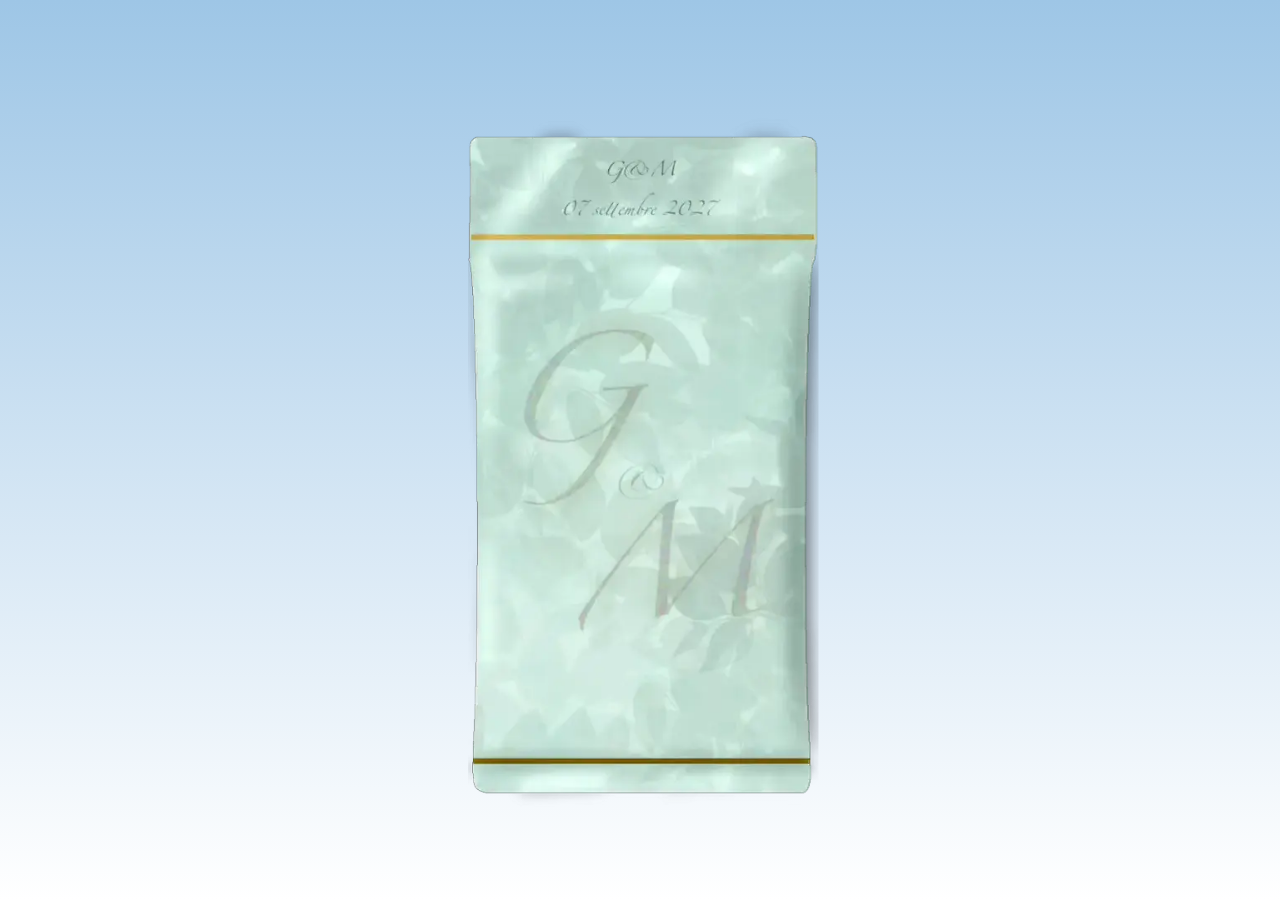
<file: index.html>
<!DOCTYPE html>
<head>
    <meta charset="UTF-8" name="viewport" content="width=device-width, initial-scale=1.0">
    <title>Partecipazioni Giada e Martina</title>
    <link rel="stylesheet" href="style.css">
</head>
<body> 
    <div class="container" id="card-container">
            <img id="conferma" src="img/PARTECIPAZIONI/Online Conferma.png">
            <img id="penultima" src="img/PARTECIPAZIONI/5 - Bimbi.png">
            <img src="img/PARTECIPAZIONI/4 - Timeline.png">
            <img src="img/PARTECIPAZIONI/3 - Quando.png">
            <img src="img/PARTECIPAZIONI/2 - Dove.png">
            <img src="img/PARTECIPAZIONI/1 - Presentazione.png">
            <video id="video-open-booster" class="fullpage" type="video/webm" muted playsinline preload="auto">
            </video>
            <img id="poster" class="fullpage" src="img/PARTECIPAZIONI/booster-first-frame.webp">
    </div>
    <div id="clicker" class="pointer ping"></div>
<script src="script.js"></script>
</body>
</html>
</file>
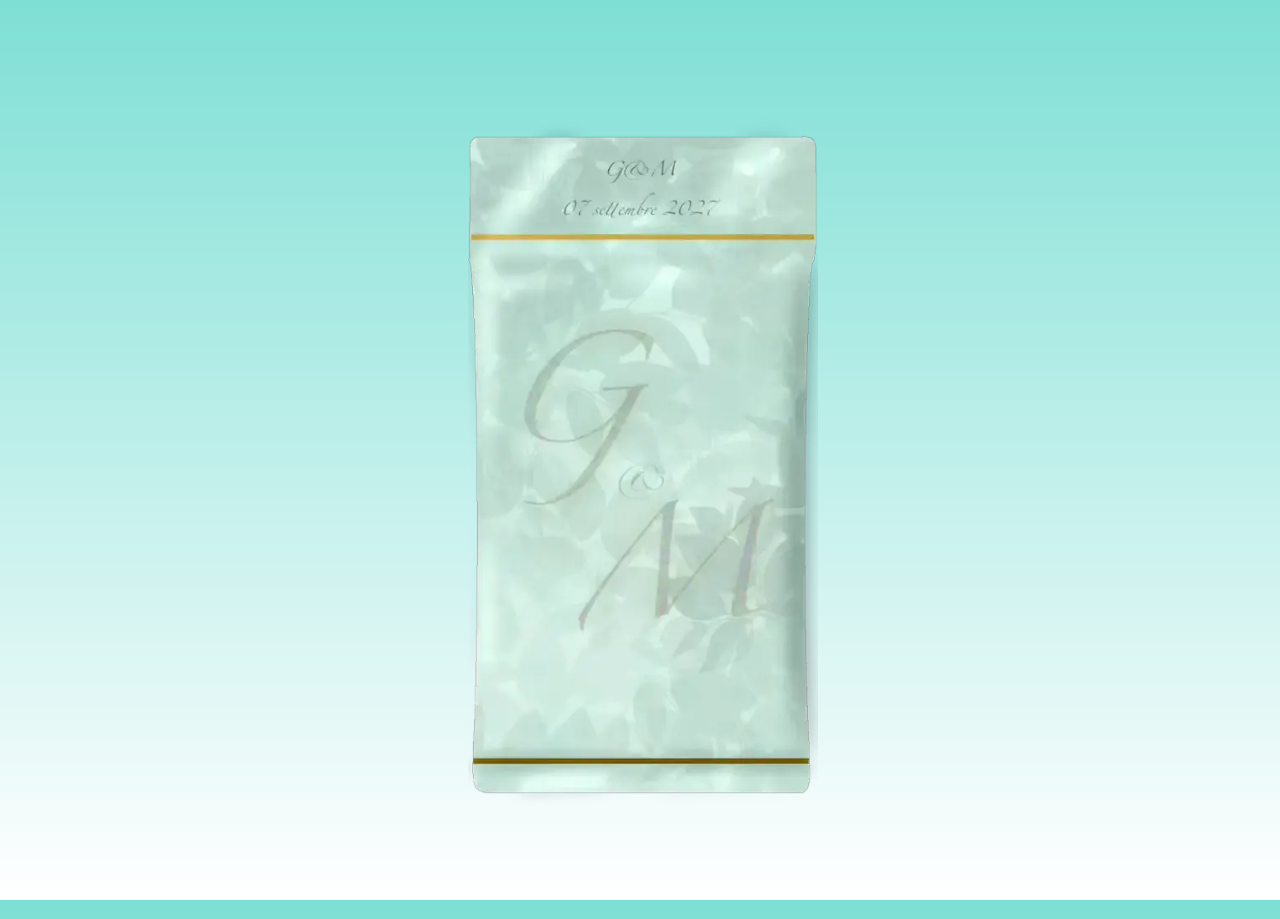
<file: 12IN11/index.html>
<!DOCTYPE html>
<head>
    <meta charset="UTF-8" name="viewport" content="width=device-width, initial-scale=1.0">
    <title>Partecipazioni Giada e Martina</title>
    <link rel="stylesheet" href="../commonUtils/style.css">
    <link rel="preload"
      as="image"
      href="../img/PARTECIPAZIONI/1 - Presentazione.png">
</head>
<body> 
    <div class="container" id="card-container">
            <img id="conferma" src="../img/PARTECIPAZIONI/Online Conferma.png">
            <img id="penultima" src="../img/PARTECIPAZIONI/5 - Link 2.png">
            <img src="../img/PARTECIPAZIONI/4 - Timeline.png">
            <img src="../img/PARTECIPAZIONI/3 - Quando.png">
            <img src="../img/PARTECIPAZIONI/2 - Dove.png">
            <img src="../img/PARTECIPAZIONI/1 - Presentazione.png">
            <video id="video-open-booster" class="fullpage" type="video/webm" muted playsinline preload="auto">
            </video>
            <video id="video-open-booster-2" class="fullpage" type="video/webm" muted playsinline preload="auto">
            </video>
            <img id="poster" class="fullpage" src="../img/PARTECIPAZIONI/booster-first-frame.webp">
    </div>
    <div id="clicker" class="pointer ping"></div>
<script src="../commonUtils/script.js"></script>
</body>
</html>
</file>
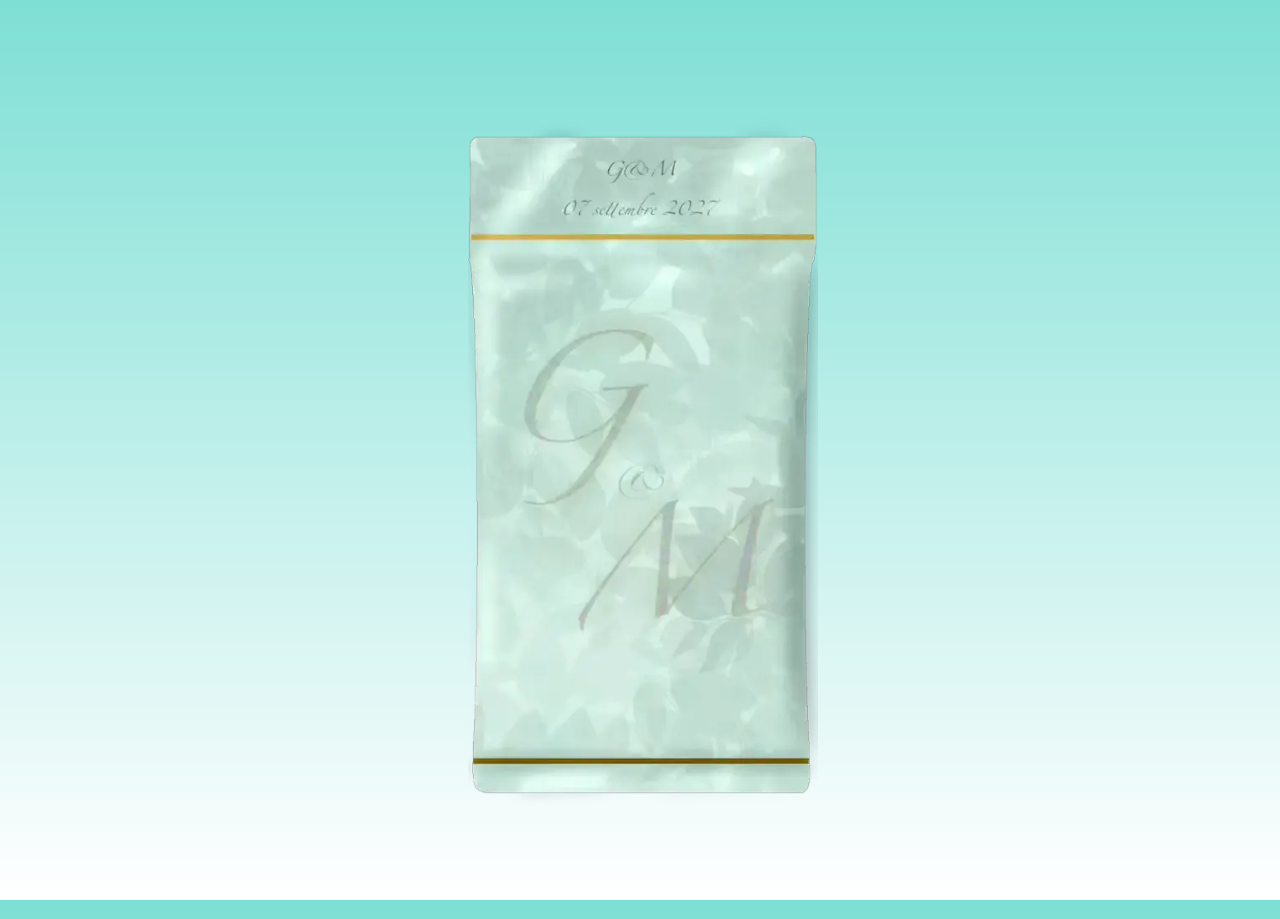
<file: 26EL4A/index.html>
<!DOCTYPE html>
<head>
    <meta charset="UTF-8" name="viewport" content="width=device-width, initial-scale=1.0">
    <title>Partecipazioni Giada e Martina</title>
    <link rel="stylesheet" href="../commonUtils/style.css">
    <link rel="preload"
      as="image"
      href="../img/PARTECIPAZIONI/1 - Presentazione.png">
</head>
<body> 
    <div class="container" id="card-container">
            <img id="conferma" src="../img/PARTECIPAZIONI/Online Conferma.png">
            <img id="penultima" src="../img/PARTECIPAZIONI/5 - Zelda 2.png">
            <img src="../img/PARTECIPAZIONI/4 - Timeline.png">
            <img src="../img/PARTECIPAZIONI/3 - Quando.png">
            <img src="../img/PARTECIPAZIONI/2 - Dove.png">
            <img src="../img/PARTECIPAZIONI/1 - Presentazione.png">
            <video id="video-open-booster" class="fullpage" type="video/webm" muted playsinline preload="auto">
            </video>
            <video id="video-open-booster-2" class="fullpage" type="video/webm" muted playsinline preload="auto">
            </video>
            <img id="poster" class="fullpage" src="../img/PARTECIPAZIONI/booster-first-frame.webp">
    </div>
    <div id="clicker" class="pointer ping"></div>
<script src="../commonUtils/script.js"></script>
</body>
</html>
</file>
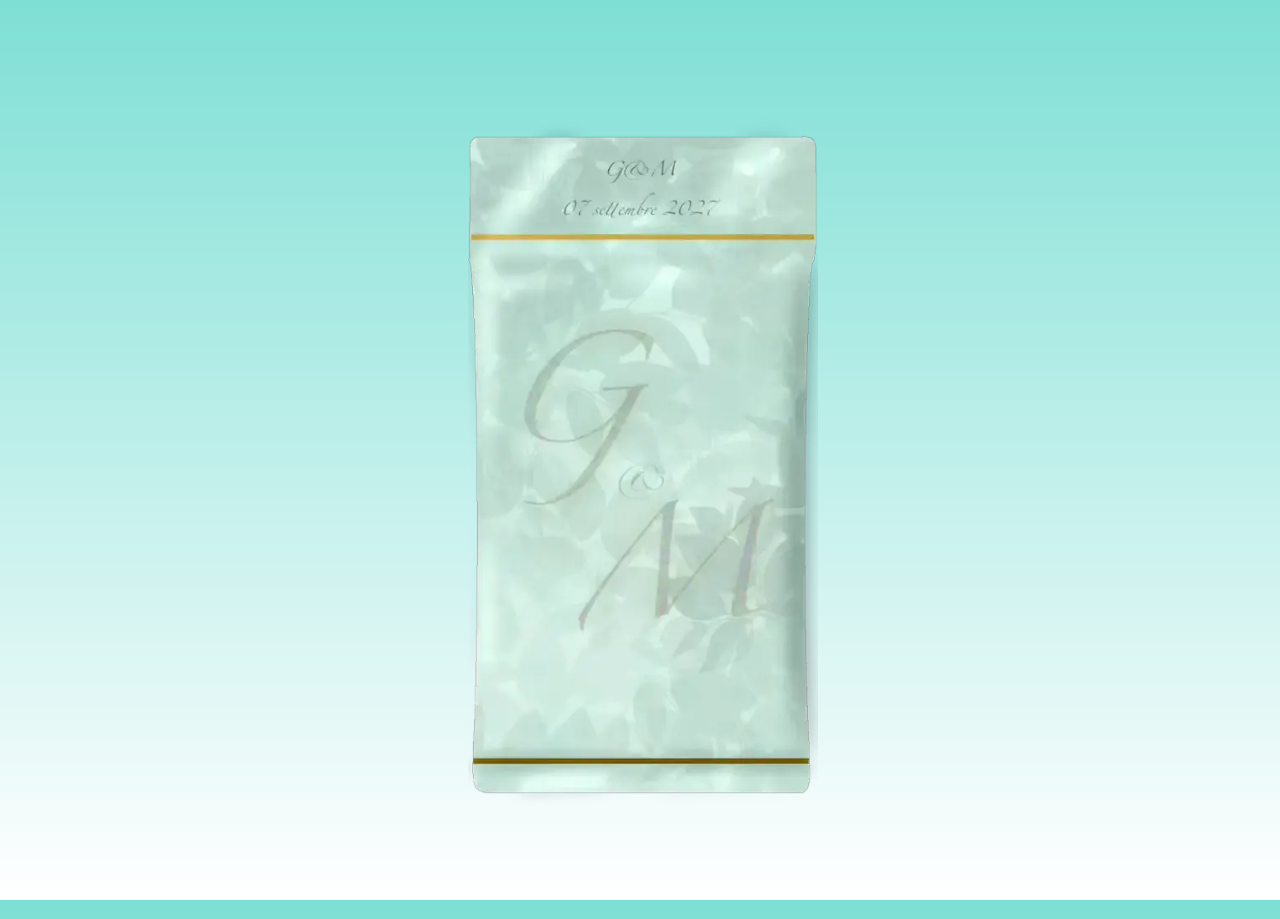
<file: 2I13B9/index.html>
<!DOCTYPE html>
<head>
    <meta charset="UTF-8" name="viewport" content="width=device-width, initial-scale=1.0">
    <title>Partecipazioni Giada e Martina</title>
    <link rel="stylesheet" href="../commonUtils/style.css">
    <link rel="preload"
      as="image"
      href="../img/PARTECIPAZIONI/1 - Presentazione.png">
</head>
<body> 
    <div class="container" id="card-container">
            <img id="conferma" src="../img/PARTECIPAZIONI/Online Conferma.png">
            <img id="penultima" src="../img/PARTECIPAZIONI/5 - Bimbi.png">
            <img src="../img/PARTECIPAZIONI/4 - Timeline.png">
            <img src="../img/PARTECIPAZIONI/3 - Quando.png">
            <img src="../img/PARTECIPAZIONI/2 - Dove.png">
            <img src="../img/PARTECIPAZIONI/1 - Presentazione.png">
            <video id="video-open-booster" class="fullpage" type="video/webm" muted playsinline preload="auto">
            </video>
            <video id="video-open-booster-2" class="fullpage" type="video/webm" muted playsinline preload="auto">
            </video>
            <img id="poster" class="fullpage" src="../img/PARTECIPAZIONI/booster-first-frame.webp">
    </div>
    <div id="clicker" class="pointer ping"></div>
<script src="../commonUtils/script.js"></script>
</body>
</html>
</file>
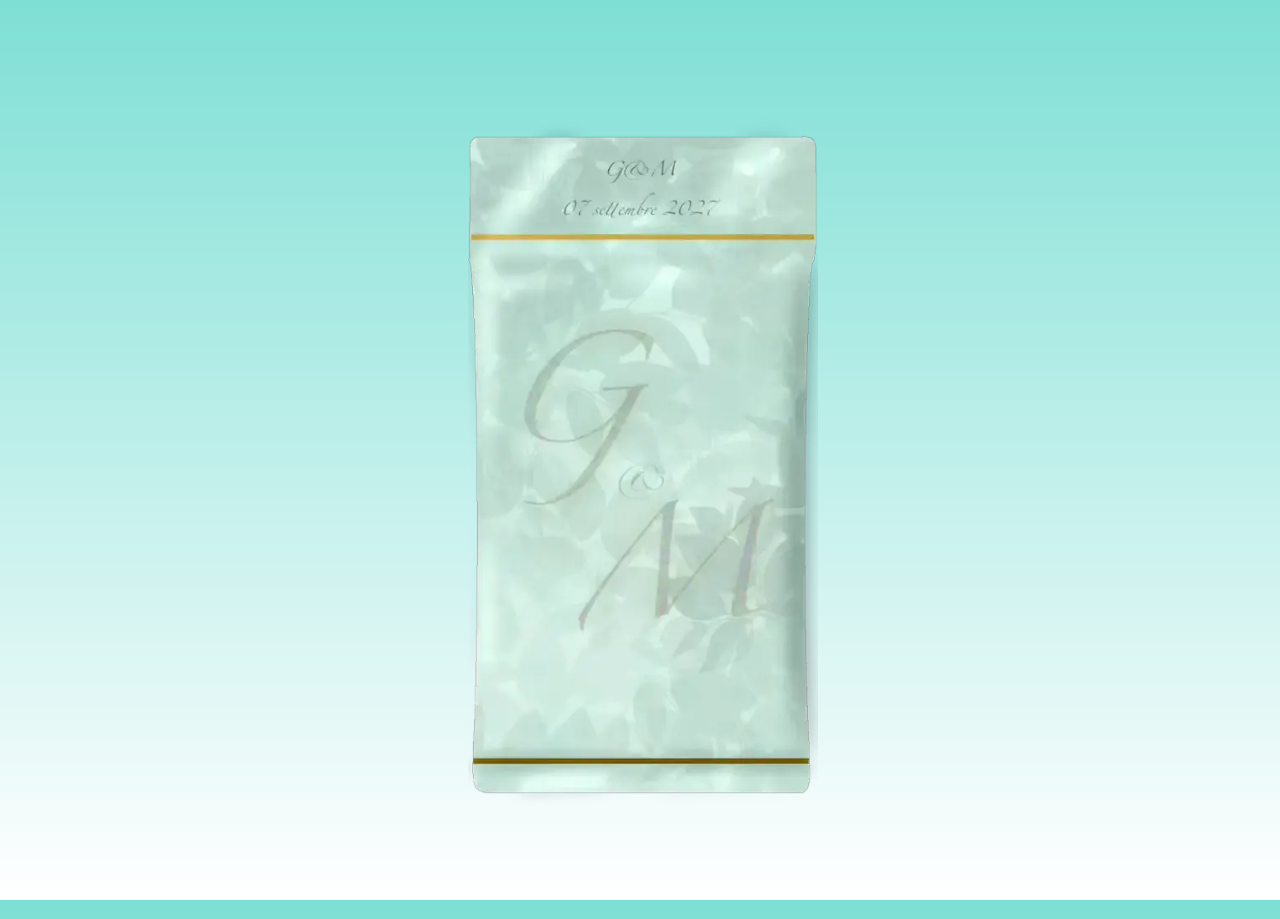
<file: 8Y12I1/index.html>
<!DOCTYPE html>
<head>
    <meta charset="UTF-8" name="viewport" content="width=device-width, initial-scale=1.0">
    <title>Partecipazioni Giada e Martina</title>
    <link rel="stylesheet" href="../commonUtils/style.css">
    <link rel="preload"
      as="image"
      href="../img/PARTECIPAZIONI/1 - Presentazione.png">
</head>
<body> 
    <div class="container" id="card-container">
            <img id="conferma" src="../img/PARTECIPAZIONI/Online Conferma.png">
            <img id="penultima" src="../img/PARTECIPAZIONI/5 - Hylia 2.png">
            <img src="../img/PARTECIPAZIONI/4 - Timeline.png">
            <img src="../img/PARTECIPAZIONI/3 - Quando.png">
            <img src="../img/PARTECIPAZIONI/2 - Dove.png">
            <img src="../img/PARTECIPAZIONI/1 - Presentazione.png">
            <video id="video-open-booster" class="fullpage" type="video/webm" muted playsinline preload="auto">
            </video>
            <video id="video-open-booster-2" class="fullpage" type="video/webm" muted playsinline preload="auto">
            </video>
            <img id="poster" class="fullpage" src="../img/PARTECIPAZIONI/booster-first-frame.webp">
    </div>
    <div id="clicker" class="pointer ping"></div>
<script src="../commonUtils/script.js"></script>
</body>
</html>
</file>
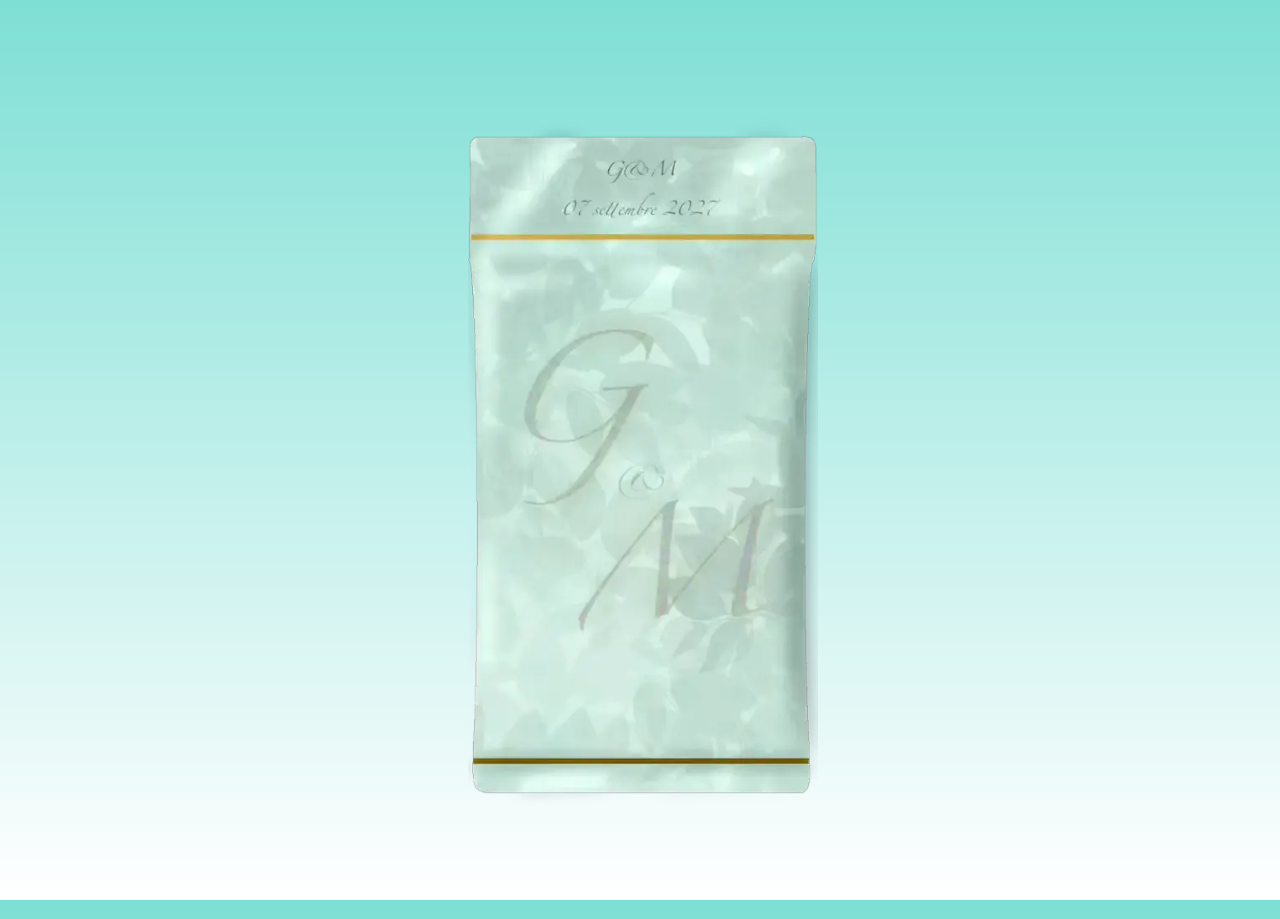
<file: H25L91/index.html>
<!DOCTYPE html>
<head>
    <meta charset="UTF-8" name="viewport" content="width=device-width, initial-scale=1.0">
    <title>Partecipazioni Giada e Martina</title>
    <link rel="stylesheet" href="../commonUtils/style.css">
    <link rel="preload"
      as="image"
      href="../img/PARTECIPAZIONI/1 - Presentazione.png">
</head>
<body> 
    <div class="container" id="card-container">
            <img id="conferma" src="../img/PARTECIPAZIONI/Online Conferma.png">
            <img id="penultima" src="../img/PARTECIPAZIONI/5 - Hylia 1.png">
            <img src="../img/PARTECIPAZIONI/4 - Timeline.png">
            <img src="../img/PARTECIPAZIONI/3 - Quando.png">
            <img src="../img/PARTECIPAZIONI/2 - Dove.png">
            <img src="../img/PARTECIPAZIONI/1 - Presentazione.png">
            <video id="video-open-booster" class="fullpage" type="video/webm" muted playsinline preload="auto">
            </video>
            <video id="video-open-booster-2" class="fullpage" type="video/webm" muted playsinline preload="auto">
            </video>
            <img id="poster" class="fullpage" src="../img/PARTECIPAZIONI/booster-first-frame.webp">
    </div>
    <div id="clicker" class="pointer ping"></div>
<script src="../commonUtils/script.js"></script>
</body>
</html>
</file>
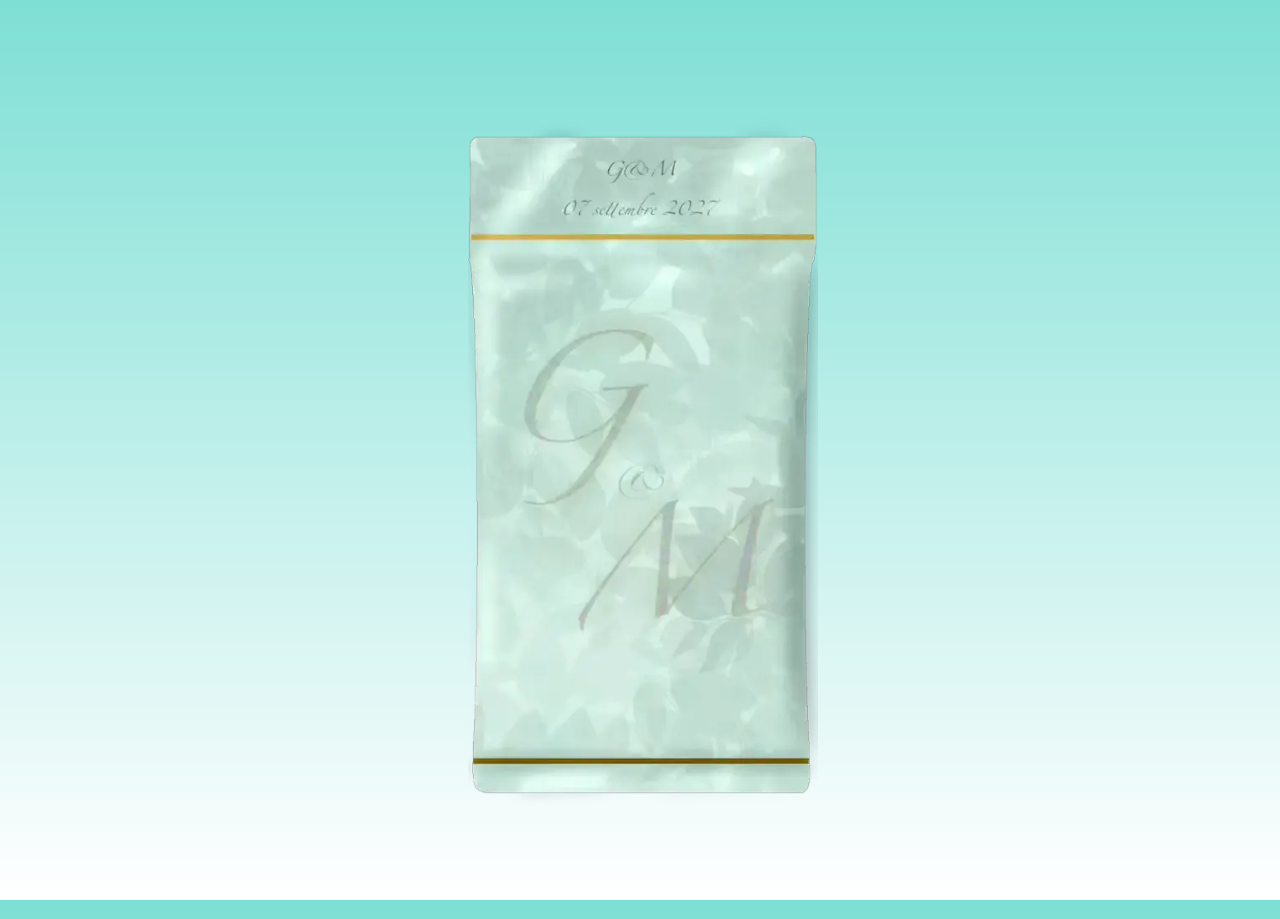
<file: L914K/index.html>
<!DOCTYPE html>
<head>
    <meta charset="UTF-8" name="viewport" content="width=device-width, initial-scale=1.0">
    <title>Partecipazioni Giada e Martina</title>
    <link rel="stylesheet" href="../commonUtils/style.css">
    <link rel="preload"
      as="image"
      href="../img/PARTECIPAZIONI/1 - Presentazione.png">
</head>
<body> 
    <div class="container" id="card-container">
            <img id="conferma" src="../img/PARTECIPAZIONI/Online Conferma.png">
            <img id="penultima" src="../img/PARTECIPAZIONI/5 - Link 1.png">
            <img src="../img/PARTECIPAZIONI/4 - Timeline.png">
            <img src="../img/PARTECIPAZIONI/3 - Quando.png">
            <img src="../img/PARTECIPAZIONI/2 - Dove.png">
            <img src="../img/PARTECIPAZIONI/1 - Presentazione.png">
            <video id="video-open-booster" class="fullpage" type="video/webm" muted playsinline preload="auto">
            </video>
            <video id="video-open-booster-2" class="fullpage" type="video/webm" muted playsinline preload="auto">
            </video>
            <img id="poster" class="fullpage" src="../img/PARTECIPAZIONI/booster-first-frame.webp">
    </div>
    <div id="clicker" class="pointer ping"></div>
<script src="../commonUtils/script.js"></script>
</body>
</html>
</file>
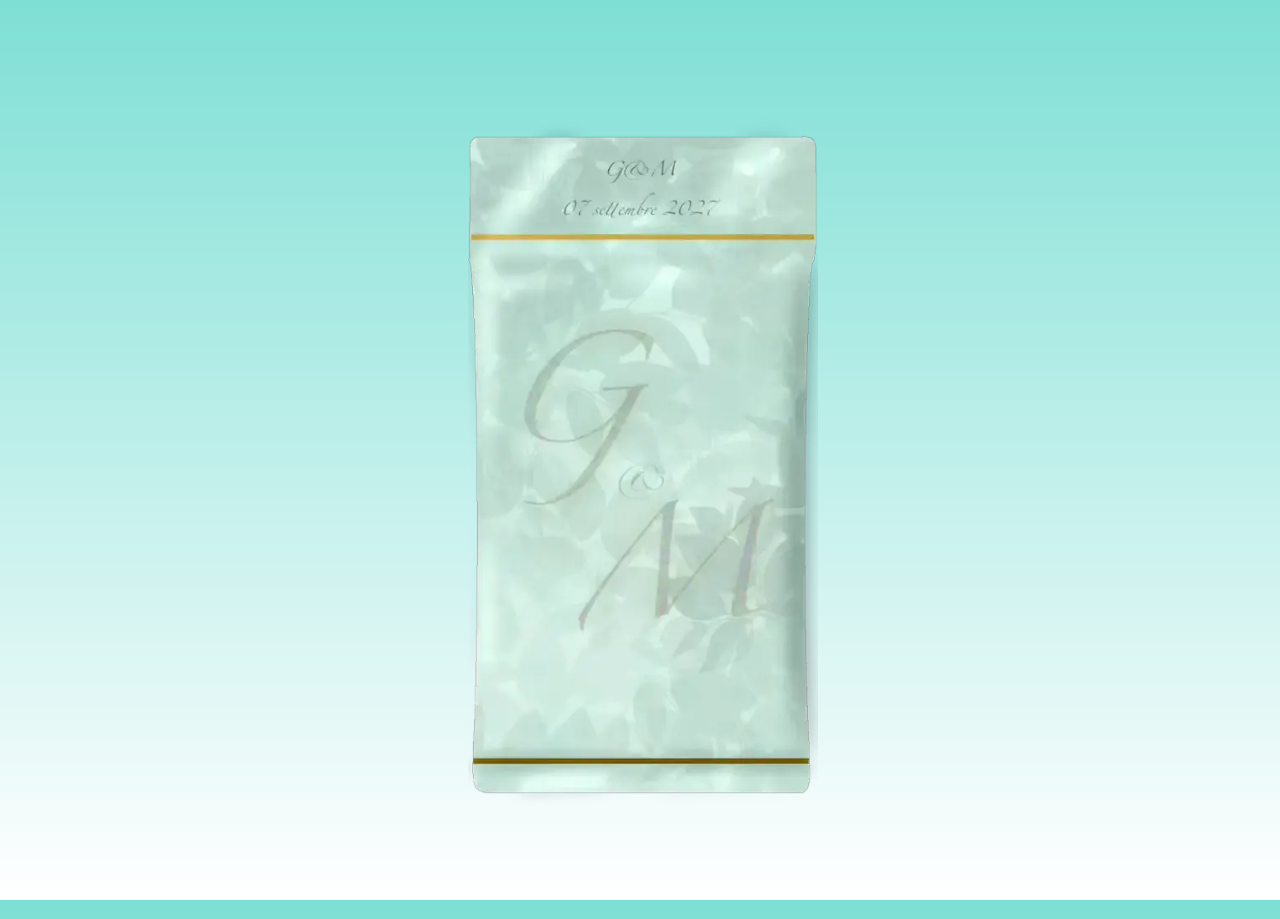
<file: Z512D1/index.html>
<!DOCTYPE html>
<head>
    <meta charset="UTF-8" name="viewport" content="width=device-width, initial-scale=1.0">
    <title>Partecipazioni Giada e Martina</title>
    <link rel="stylesheet" href="../commonUtils/style.css">
    <link rel="preload"
      as="image"
      href="../img/PARTECIPAZIONI/1 - Presentazione.png">
</head>
<body> 
    <div class="container" id="card-container">
            <img id="conferma" src="../img/PARTECIPAZIONI/Online Conferma.png">
            <img id="penultima" src="../img/PARTECIPAZIONI/5 - Zelda 1.png">
            <img src="../img/PARTECIPAZIONI/4 - Timeline.png">
            <img src="../img/PARTECIPAZIONI/3 - Quando.png">
            <img src="../img/PARTECIPAZIONI/2 - Dove.png">
            <img src="../img/PARTECIPAZIONI/1 - Presentazione.png">
            <video id="video-open-booster" class="fullpage" type="video/webm" muted playsinline preload="auto">
            </video>
            <video id="video-open-booster-2" class="fullpage" type="video/webm" muted playsinline preload="auto">
            </video>
            <img id="poster" class="fullpage" src="../img/PARTECIPAZIONI/booster-first-frame.webp">
    </div>
    <div id="clicker" class="pointer ping"></div>
<script src="../commonUtils/script.js"></script>
</body>
</html>
</file>
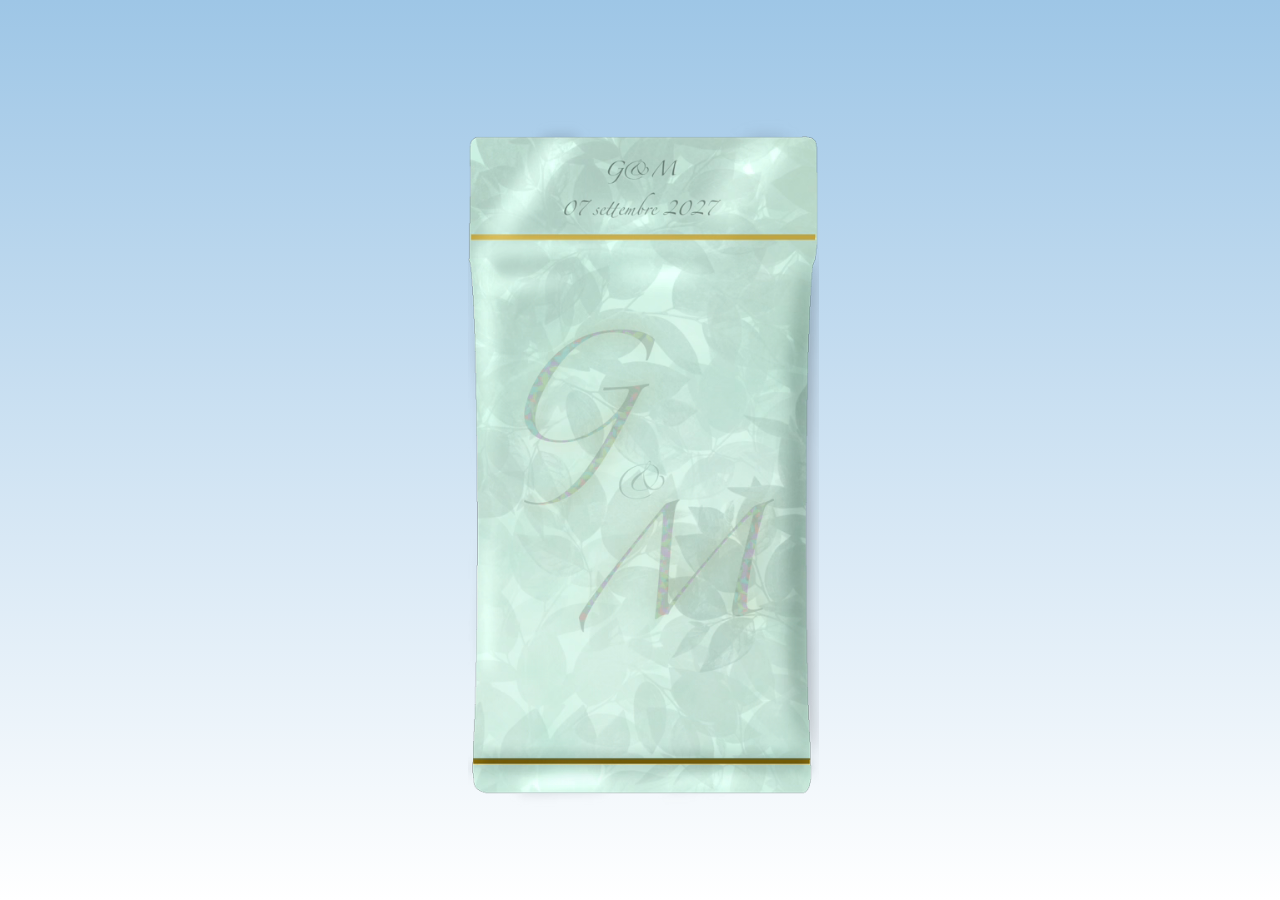
<file: partecipazioni.html>
<!DOCTYPE html>
<head>
    <meta charset="UTF-8">
    <title>Partecipazioni Giada e Martina</title>
    <style>
       
body {
    margin: 0;
    height: 100vh;
    display: flex;
    justify-content: center;
    align-items: center;
    background: linear-gradient(to bottom, #9EC6E6,#FFFFFF);
    overflow: hidden;
}

.container {
    width: 100%;
    height: 100%;
    margin: 0 auto;
    text-align: center;
    position: fixed;
    display: contents;
} 

.container img {
    position: absolute;
    width: auto;
    height: auto;
    max-width: 85%;   /* sicurezza: non sfora mai il contenitore su schermi piccolissimi */
    max-height: 48.30365%;
    border-radius: 12px;
    cursor: pointer;
    box-shadow: 0 4px 15px rgba(0, 0, 0, 0);
    transition: transform 0.5s ease, opacity 0.5s ease;
    opacity: 0;
}

.container.evento-avvenuto img {
    opacity: 1;
}

.container video {
    position: absolute;
    width: 100%;
    height: 100%;
    border-radius: 12px;
    cursor: pointer;
    box-shadow: 0 4px 15px rgba(0, 0, 0, 0);
    transition: transform 0.5s ease, opacity 0.5s ease;
}

.img-sfogliata {
    transform: translateX(-500px) rotate(-30deg) scale(0.8);
    opacity: 0; 
    pointer-events: none;
    z-index: 100;
}

 .fullpage {
    position: fixed !important; 
    top: 2.1%;
    left: 0.25%;
    width: 100%;
    height: 100% ;
    object-fit: contain;   /* mantiene le proporzioni, niente crop */
    border-radius: 0;      /* opzionale: niente angoli arrotondati a schermo intero */
} 



@keyframes entrata-carta {
    from {
        transform: scale(1);
        opacity: 0.4;
    }
    to {
        transform: scale(1);
        opacity: 1;
    }
}

.carta-in-entrata {
    animation: entrata-carta 0.5s ease-out;
}

#conferma, #penultima {
    opacity: 0;
}

    </style>
</head>
<body> 
    <div class="container" id="card-container">
            <img id="conferma" src="img/PARTECIPAZIONI/Online Conferma.png">
            <img id="penultima" src="img/PARTECIPAZIONI/5 - Bimbi.png">
            <img src="img/PARTECIPAZIONI/4 - Timeline.png">
            <img src="img/PARTECIPAZIONI/3 - Quando.png">
            <img src="img/PARTECIPAZIONI/2 - Dove.png">
            <img src="img/PARTECIPAZIONI/1 - Presentazione.png">
            <video id="video-open-booster" src="img/PARTECIPAZIONI/boosterpack-opening.webm" class="fullpage" type="video/webm" muted playsinline></video>
    </div>
<script>


const container = document.getElementById("card-container");
const video = document.getElementById("video-open-booster");
const boostercontainer = document.getElementById("video-container");
const timeout = 300;

container.addEventListener("click", (event) => {
    const clicked = event.target;
    const lastCard = container.lastElementChild;
    const conferma = document.getElementById("conferma");

    if(clicked === lastCard && container.children.length > 1) {

        if(clicked.tagName === "VIDEO") {
            clicked.play();
            return;
        }

        clicked.classList.add("img-sfogliata");

        setTimeout(() => {
            clicked.remove();

            const newLastCard = container.lastElementChild;

            if (newLastCard.id === "penultima") {
                newLastCard.classList.add("carta-in-entrata");

                newLastCard.addEventListener("animationend", () => {
                    newLastCard.classList.remove("carta-in-entrata");
                    newLastCard.style.opacity = 1;
                    conferma.style.opacity = 1;
                }, {once: true});
            }

        }, timeout);
    } else if (clicked === lastCard && conferma) {
        window.location.href="https://forms.gle/W3KtA7xf38JEan7x5";
    }
});

video.addEventListener("ended", () => {

        video.remove();

    const imgs = container.querySelectorAll("img:not(#conferma):not(#penultima)");
    
    imgs.forEach(img => {
        img.style.transition = "none";
        img.style.opacity = "1";
        img.style.pointerEvents = "auto";
    });




    void container.offsetHeight;

    imgs.forEach(img => {
        img.style.transition = "";
    });
});
</script>


</body>
</html>
</file>
<file: style.css>
body {
    margin: 0;
    height: 100dvh;
    display: flex;
    justify-content: center;
    align-items: center;
    background: linear-gradient(to bottom, #9EC6E6,#FFFFFF);
    overflow: hidden;
}

.container {
    width: 100%;
    height: 100%;
    margin: 0 auto;
    text-align: center;
    position: fixed;
    display: contents;
} 

.container img {
    position: absolute;
    width: auto;
    height: auto;
    max-width: 85%;   /* sicurezza: non sfora mai il contenitore su schermi piccolissimi */
    max-height: 48.30365%;
    border-radius: 12px;
    cursor: pointer;
    box-shadow: 0 4px 15px rgba(0, 0, 0, 0);
    transition: transform 0.5s ease, opacity 0.5s ease;
    opacity: 0;
}


.container video {
    position: absolute;
    width: 100%;
    height: 100%;
    border-radius: 12px;
    cursor: pointer;
    box-shadow: 0 4px 15px rgba(0, 0, 0, 0);
    transition: transform 0.5s ease, opacity 0.5s ease;
}

.img-sfogliata {
    transform: translateX(-500px) rotate(-30deg) scale(0.8);
    opacity: 0; 
    pointer-events: none;
    z-index: 100;
}

 .fullpage {
    position: fixed !important; 
    top: 2.1%;
    left: 0.25%;
    width: 100%;
    height: 100% ;
    object-fit: contain;   /* mantiene le proporzioni, niente crop */
    border-radius: 0;      /* opzionale: niente angoli arrotondati a schermo intero */
} 


#poster {
    opacity: 1;
    width: 100%;
    height: 100%;
    max-height: 100% !important;
    max-width: 100% !important;
    border-radius: 12px;
    cursor: pointer;
}

.pointer{
    width: 100px;
    height: 100px;
    border-radius: 50%;
    z-index: 9999;
    background: radial-gradient(
        circle,
        transparent 0%, transparent 10%,
        #ffffff 0%, #ffffff 35%,
        transparent 35%, transparent 40%,
        #ffffff 45%, #ffffff 50%,
        transparent 55%, transparent 60%,
        #ffffff 60%, #ffffff 65%             
    );
    pointer-events: none;
    visibility: hidden;
}

.pointer.visible {
    visibility: visible;
}

.ping {
    -webkit-animation: ping 2s ease-in-out infinite both;
            animation: ping 2s ease-in-out infinite both;
}

@-webkit-keyframes ping {
    0% {
        -webkit-transform: scale(0.2);
                transform: scale(0.2);
        opacity: 0.8;
    }

    80% {
        -webkit-transform: scale(1.2);
                transform: scale(1.2);
        opacity: 0;        
    }

    100% {
        -webkit-transform: scale(1.2);
                transform: scale(1.2);
        opacity: 0;
    }
}

@keyframes ping {
    0% {
        -webkit-transform: scale(0.2);
                transform: scale(0.2);
        opacity: 0.8;
    }

    80% {
        -webkit-transform: scale(1.2);
                transform: scale(1.2);
        opacity: 0;        
    }

    100% {
        -webkit-transform: scale(2.2);
                transform: scale(2.2);
        opacity: 0;
    }
}

.ill-rare-in {
    -webkit-animation: ill-rare-in 0.5s cubic-bezier(0.25, 0.46, 0.45, 0.94) both;
            animation: ill-rare-in 0.5s cubic-bezier(0.25, 0.46, 0.45, 0.94) both;                        
}

@-webkit-keyframes ill-rare-in {
    0% {
        -webkit-transform: rotateY(-360deg) scale(0);
                transform: rotateY(-360deg) scale(0);
        opacity: 0;
    }
    100% {
        -webkit-transform: rotateY(0deg) scale(1);
                transform: rotateY(0deg) scale(1);
        opacity: 1;
    }
}

@keyframes ill-rare-in {
    0% {
        -webkit-transform: rotateY(-360deg) scale(0);
                transform: rotateY(-360deg) scale(0);
        opacity: 0;
    }
    100% {
        -webkit-transform: rotateY(0deg) scale(1);
                transform: rotateY(0deg) scale(1);
        opacity: 1;
    }
}
</file>
<file: commonUtils/style.css>
body {
    margin: 0;
    height: 100dvh;
    display: flex;
    justify-content: center;
    align-items: center;
    background: linear-gradient(to bottom, #7edfd5,#FFFFFF);
    overflow: hidden;
    -webkit-perspective: 60dvw;
    perspective: 60dvw;
}

.container {
    width: 100%;
    height: 100%;
    margin: 0 auto;
    text-align: center;
    position: fixed;
    display: contents;
} 

.container img {
    position: absolute;
    width: auto;
    height: auto;
    max-width: 85%;   /* sicurezza: non sfora mai il contenitore su schermi piccolissimi */
    max-height: 48.30365%;
    border-radius: 12px;
    cursor: pointer;
    /* box-shadow: 0 4px 15px rgba(0, 0, 0, 0); */
    opacity: 0;
    transition: transform 0.5s ease, opacity 0.5s ease;
    -webkit-user-select: none;
    user-select: none;
    -webkit-touch-callout: none; 
    touch-action: manipulation;  
    -webkit-tap-highlight-color: transparent;
    touch-action: pan-y;
}


.container video {
    position: absolute;
    width: 100%;
    height: 100%;
    border-radius: 12px;
    cursor: pointer;
    transition: transform 0.5s ease, opacity 0.5s ease;
    box-shadow: none;

}

#video-open-booster,
#video-open-booster-2 {
    visibility: hidden;
    box-shadow: none;
    filter: none;
}

.img-sfogliata {
    transform: translateX(-500px) rotate(-30deg) scale(0.8);
    opacity: 0; 
    pointer-events: none;
    z-index: 100;
}

 .fullpage {
    position: fixed !important; 
    top: 2.1%;
    left: 0.25%;
    width: 100%;
    height: 100% ;
    object-fit: contain;   /* mantiene le proporzioni, niente crop */
    border-radius: 0;      /* opzionale: niente angoli arrotondati a schermo intero */
} 


#poster {
    opacity: 1;
    width: 100%;
    height: 100%;
    max-height: 100% !important;
    max-width: 100% !important;
    border-radius: 12px;
    cursor: pointer;
}

.pointer{
    width: 100px;
    height: 100px;
    border-radius: 50%;
    z-index: 9999;
    background: radial-gradient(
        circle,
        #ffffff 0%, #ffffff 50%,
        transparent 70%, transparent 90%,
        #ffffff 90%, #ffffff 100%
    );
    pointer-events: none;
    visibility: hidden;
}

.pointer.visible {
    visibility: visible;
}

.ping {
    -webkit-animation: ping 2s ease-in-out infinite both;
            animation: ping 2s ease-in-out infinite both;
}

@-webkit-keyframes ping {
    0% {
        -webkit-transform: scale(0.2);
                transform: scale(0.2);
        opacity: 0.8;
    }

    80% {
        -webkit-transform: scale(1.2);
                transform: scale(1.2);
        opacity: 0;        
    }

    100% {
        -webkit-transform: scale(1.2);
                transform: scale(1.2);
        opacity: 0;
    }
}

@keyframes ping {
    0% {
        -webkit-transform: scale(0.2);
                transform: scale(0.2);
        opacity: 0.8;
    }

    80% {
        -webkit-transform: scale(1.2);
                transform: scale(1.2);
        opacity: 0;        
    }

    100% {
        -webkit-transform: scale(2.2);
                transform: scale(2.2);
        opacity: 0;
    }
}

#penultima {
    will-change: transform, opacity;
}

.ill-rare-in {
    -webkit-animation: ill-rare-in .3s cubic-bezier(.25,.46,.45,.94) both;
    animation: ill-rare-in .3s cubic-bezier(.25,.46,.45,.94) both;
    -webkit-backface-visibility: visible;
    backface-visibility: visible;
    transform-origin: center;
}

@-webkit-keyframes ill-rare-in {
    0% {
        transform: translate3d(0,0,0) rotateY(0deg) scale(.01);
        opacity: 0;
    }
    10% {
        transform: translate3d(0,0,0) rotateY(-36deg) scale(.1);
        opacity: 0.1;
    }
    20% {
        transform: translate3d(0,0,0) rotateY(-72deg) scale(.2);
        opacity: 0.2;
    }
    30% {
        transform: translate3d(0,0,0) rotateY(-108deg) scale(.3);
        opacity: 0.3;
    }
    40% {
        transform: translate3d(0,0,0) rotateY(-144deg) scale(.4);
        opacity: 0.4;
    }
    50% {
        transform: translate3d(0,0,0) rotateY(-180deg) scale(.5);
        opacity: 0.5;
    }
    60% {
        transform: translate3d(0,0,0) rotateY(-216deg) scale(.6);
        opacity: 0.6;
    }
    70% {
        transform: translate3d(0,0,0) rotateY(-252deg) scale(.7);
        opacity: 0.7;
    }
    80% {
        transform: translate3d(0,0,0) rotateY(-288deg) scale(.8);
        opacity: 0.8;
    }
    90% {
        transform: translate3d(0,0,0) rotateY(-324deg) scale(.9);
        opacity: 0.9;
    }
    100% {
        transform: translate3d(0,0,0) rotateY(-360deg) scale(1);
        opacity: 1;
    }
}

@keyframes ill-rare-in {
    0% {
        transform: translate3d(0,0,0) rotateY(0deg) scale(.01);
        opacity: 0;
    }
    10% {
        transform: translate3d(0,0,0) rotateY(-36deg) scale(.1);
        opacity: 0.1;
    }
    20% {
        transform: translate3d(0,0,0) rotateY(-72deg) scale(.2);
        opacity: 0.2;
    }
    30% {
        transform: translate3d(0,0,0) rotateY(-108deg) scale(.3);
        opacity: 0.3;
    }
    40% {
        transform: translate3d(0,0,0) rotateY(-144deg) scale(.4);
        opacity: 0.4;
    }
    50% {
        transform: translate3d(0,0,0) rotateY(-180deg) scale(.5);
        opacity: 0.5;
    }
    60% {
        transform: translate3d(0,0,0) rotateY(-216deg) scale(.6);
        opacity: 0.6;
    }
    70% {
        transform: translate3d(0,0,0) rotateY(-252deg) scale(.7);
        opacity: 0.7;
    }
    80% {
        transform: translate3d(0,0,0) rotateY(-288deg) scale(.8);
        opacity: 0.8;
    }
    90% {
        transform: translate3d(0,0,0) rotateY(-324deg) scale(.9);
        opacity: 0.9;
    }
    100% {
        transform: translate3d(0,0,0) rotateY(-360deg) scale(1);
        opacity: 1;
    }
}
</file>
